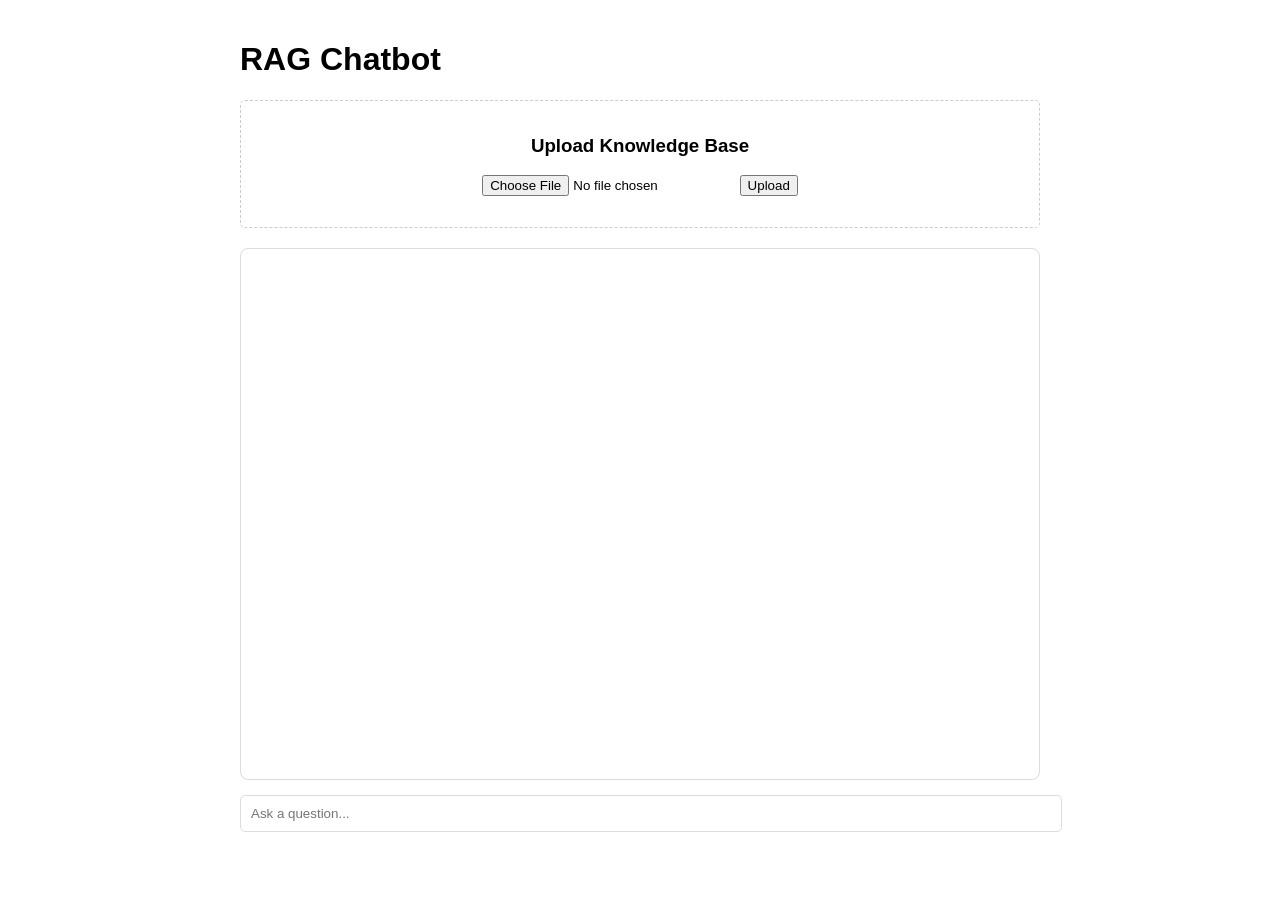
<file: #RAG_Chatbot_Template/templates/index.html>
<!DOCTYPE html>
<html lang="en">
<head>
    <meta charset="UTF-8">
    <meta name="viewport" content="width=device-width, initial-scale=1.0">
    <title>RAG Chatbot</title>
    <style>
        body {
            font-family: Arial, sans-serif;
            max-width: 800px;
            margin: 0 auto;
            padding: 20px;
        }
        .chat-container {
            border: 1px solid #ddd;
            border-radius: 8px;
            height: 500px;
            overflow-y: auto;
            padding: 15px;
            margin-bottom: 15px;
        }
        .message {
            margin-bottom: 15px;
            padding: 10px;
            border-radius: 5px;
        }
        .user-message {
            background-color: #e3f2fd;
            margin-left: 20%;
        }
        .assistant-message {
            background-color: #f5f5f5;
            margin-right: 20%;
        }
        #chat-input {
            width: 100%;
            padding: 10px;
            border: 1px solid #ddd;
            border-radius: 5px;
        }
        #upload-section {
            margin-bottom: 20px;
            padding: 15px;
            border: 1px dashed #ccc;
            border-radius: 5px;
            text-align: center;
        }
    </style>
</head>
<body>
    <h1>RAG Chatbot</h1>
    
    <div id="upload-section">
        <h3>Upload Knowledge Base</h3>
        <input type="file" id="file-upload" accept=".txt">
        <button onclick="uploadFile()">Upload</button>
        <p id="upload-status"></p>
    </div>
    
    <div class="chat-container" id="chat-container">
        <!-- Messages will appear here -->
    </div>
    
    <input type="text" id="chat-input" placeholder="Ask a question..." onkeypress="handleKeyPress(event)">
    
    <script>
        let messages = [];
        
        function uploadFile() {
            const fileInput = document.getElementById('file-upload');
            const statusElement = document.getElementById('upload-status');
            
            if (!fileInput.files.length) {
                statusElement.textContent = "Please select a file first";
                return;
            }
            
            statusElement.textContent = "Uploading and processing...";
            statusElement.style.color = "blue";
            
            const formData = new FormData();
            formData.append('file', fileInput.files[0]);
            
            fetch('/upload', {
                method: 'POST',
                body: formData
            })
            .then(response => {
                if (!response.ok) {
                    return response.json().then(err => Promise.reject(err));
                }
                return response.json();
            })
            .then(data => {
                if (data.error) {
                    throw new Error(data.error);
                }
                statusElement.textContent = "Ready to chat!";
                statusElement.style.color = "green";
                messages = [];
                document.getElementById('chat-container').innerHTML = '';
            })
            .catch(error => {
                console.error('Error:', error);
                statusElement.textContent = `Error: ${error.message || 'Processing failed'}`;
                statusElement.style.color = "red";
            });
        }
        
        function handleKeyPress(event) {
            if (event.key === 'Enter') {
                sendMessage();
            }
        }
        
        function sendMessage() {
            const inputElement = document.getElementById('chat-input');
            const message = inputElement.value.trim();
            
            if (!message) return;
            
            // Add user message to chat
            addMessage('user', message);
            inputElement.value = '';
            
            // Send to server and get response
            fetch('/chat', {
                method: 'POST',
                headers: {
                    'Content-Type': 'application/json',
                },
                body: JSON.stringify({ prompt: message })
            })
            .then(response => response.json())
            .then(data => {
                if (data.error) {
                    addMessage('assistant', data.error);
                } else {
                    addMessage('assistant', data.response);
                }
            })
            .catch(error => {
                addMessage('assistant', 'Error communicating with the server');
                console.error('Error:', error);
            });
        }
        
        function addMessage(role, content) {
            messages.push({ role, content });
            
            const chatContainer = document.getElementById('chat-container');
            const messageDiv = document.createElement('div');
            messageDiv.className = `message ${role}-message`;
            messageDiv.textContent = content;
            chatContainer.appendChild(messageDiv);
            
            // Scroll to bottom
            chatContainer.scrollTop = chatContainer.scrollHeight;
        }
    </script>
</body>
</html>
</file>
